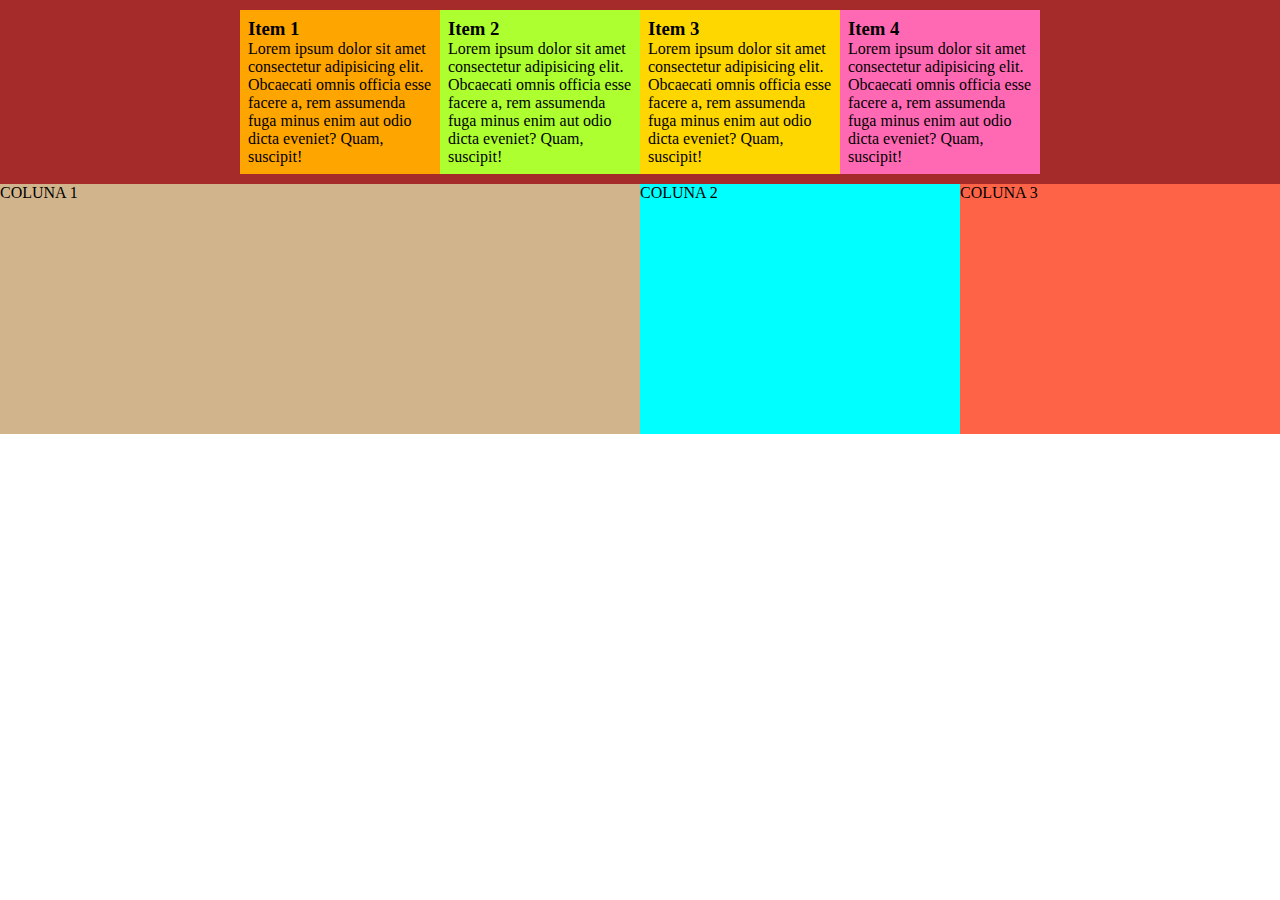
<file: aula-050623/index.html>
<!DOCTYPE html>
<html lang="en">
    <head>
        <meta charset="UTF-8" />
        <meta name="viewport" content="width=device-width, initial-scale=1.0" />
        <title>Estudo Flexbox</title>
        <link rel="stylesheet" href="styles.css" />
    </head>
    <body>
        <div class="container-1">
            <div class="item-1">
                <h3>Item 1</h3>
                Lorem ipsum dolor sit amet consectetur adipisicing elit.
                Obcaecati omnis officia esse facere a, rem assumenda fuga minus
                enim aut odio dicta eveniet? Quam, suscipit!
            </div>
            <div class="item-2">
                <h3>Item 2</h3>
                Lorem ipsum dolor sit amet consectetur adipisicing elit.
                Obcaecati omnis officia esse facere a, rem assumenda fuga minus
                enim aut odio dicta eveniet? Quam, suscipit!
            </div>
            <div class="item-3">
                <h3>Item 3</h3>
                Lorem ipsum dolor sit amet consectetur adipisicing elit.
                Obcaecati omnis officia esse facere a, rem assumenda fuga minus
                enim aut odio dicta eveniet? Quam, suscipit!
            </div>
            <div class="item-4">
                <h3>Item 4</h3>
                Lorem ipsum dolor sit amet consectetur adipisicing elit.
                Obcaecati omnis officia esse facere a, rem assumenda fuga minus
                enim aut odio dicta eveniet? Quam, suscipit!
            </div>
        </div>

        <div class="container-2">
            <div class="coluna-1">COLUNA 1</div>
            <div class="coluna-2">COLUNA 2</div>
            <div class="coluna-3">COLUNA 3 </div>
        </div>
    </body>
</html>
</file>
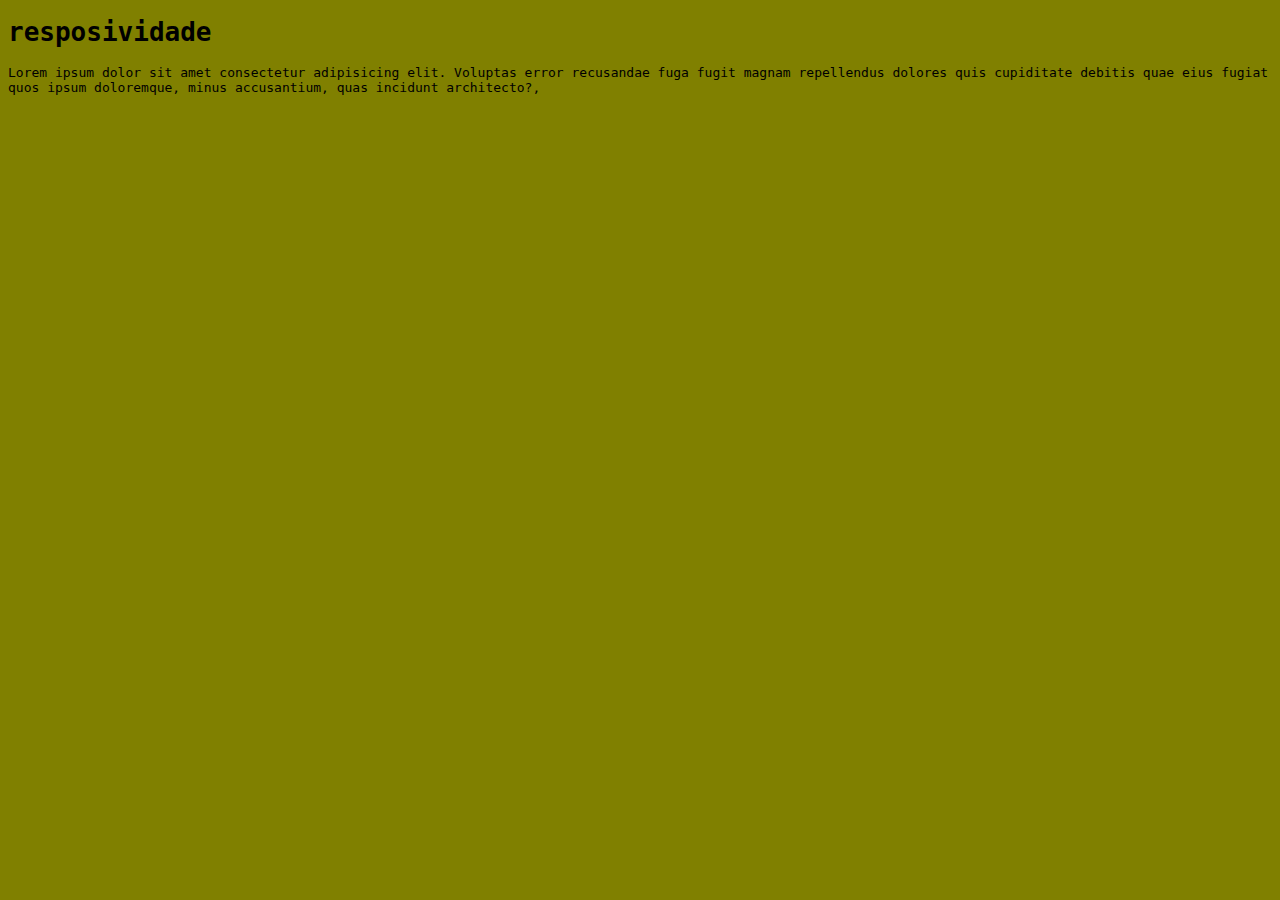
<file: aula-060723/index.html>
<!DOCTYPE html>
<html lang="pt-br">
<head>
    <meta charset="UTF-8">
    <!--Define a largura da pagina nos dispositivos-->
    <meta name="viewport" content="width=device-width, initial-scale=1.0">
    <title>Document</title>
    <link rel="stylesheet" href="../aula-060723/css/styles.css">
</head>
<body>
    <h1>resposividade</h1>
    Lorem ipsum dolor sit amet consectetur adipisicing elit. Voluptas error recusandae fuga fugit magnam repellendus dolores quis cupiditate debitis quae eius fugiat quos ipsum doloremque, minus accusantium, quas incidunt architecto?,
</body>
</html>
</file>
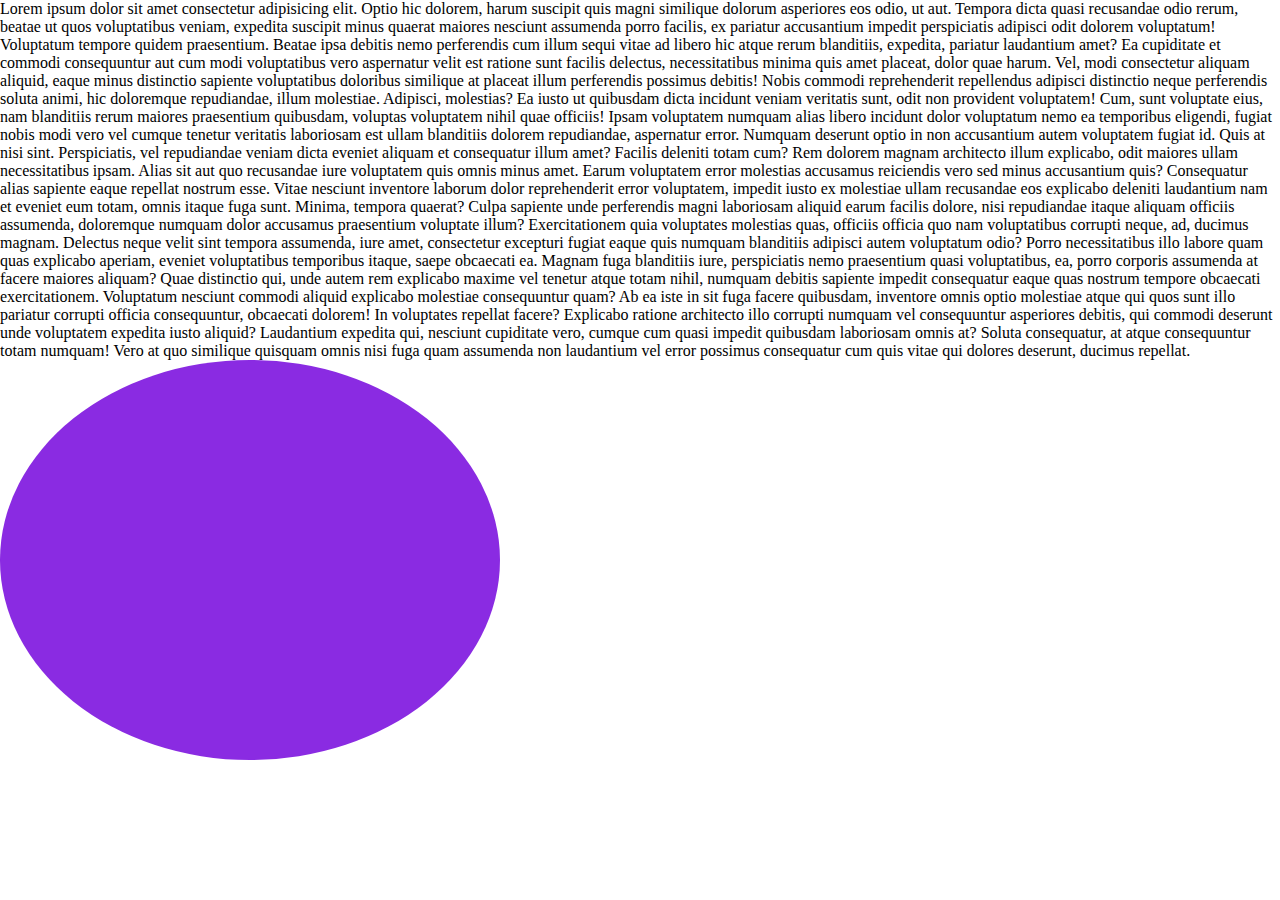
<file: aula-030623/background/index.html>
<!DOCTYPE html>
<html lang="en">
<head>
    <meta charset="UTF-8">
    <meta name="viewport" content="width=device-width, initial-scale=1.0">
    <title>Background</title>
    <link rel="stylesheet" href="./css/styles.css">
</head>
<body>
    <p>
        Lorem ipsum dolor sit amet consectetur adipisicing elit. Optio hic dolorem, harum suscipit quis magni similique dolorum asperiores eos odio, ut aut. Tempora dicta quasi recusandae odio rerum, beatae ut quos voluptatibus veniam, expedita suscipit minus quaerat maiores nesciunt assumenda porro facilis, ex pariatur accusantium impedit perspiciatis adipisci odit dolorem voluptatum! Voluptatum tempore quidem praesentium. Beatae ipsa debitis nemo perferendis cum illum sequi vitae ad libero hic atque rerum blanditiis, expedita, pariatur laudantium amet? Ea cupiditate et commodi consequuntur aut cum modi voluptatibus vero aspernatur velit est ratione sunt facilis delectus, necessitatibus minima quis amet placeat, dolor quae harum. Vel, modi consectetur aliquam aliquid, eaque minus distinctio sapiente voluptatibus doloribus similique at placeat illum perferendis possimus debitis! Nobis commodi reprehenderit repellendus adipisci distinctio neque perferendis soluta animi, hic doloremque repudiandae, illum molestiae. Adipisci, molestias? Ea iusto ut quibusdam dicta incidunt veniam veritatis sunt, odit non provident voluptatem! Cum, sunt voluptate eius, nam blanditiis rerum maiores praesentium quibusdam, voluptas voluptatem nihil quae officiis! Ipsam voluptatem numquam alias libero incidunt dolor voluptatum nemo ea temporibus eligendi, fugiat nobis modi vero vel cumque tenetur veritatis laboriosam est ullam blanditiis dolorem repudiandae, aspernatur error. Numquam deserunt optio in non accusantium autem voluptatem fugiat id. Quis at nisi sint. Perspiciatis, vel repudiandae veniam dicta eveniet aliquam et consequatur illum amet? Facilis deleniti totam cum? Rem dolorem magnam architecto illum explicabo, odit maiores ullam necessitatibus ipsam. Alias sit aut quo recusandae iure voluptatem quis omnis minus amet. Earum voluptatem error molestias accusamus reiciendis vero sed minus accusantium quis? Consequatur alias sapiente eaque repellat nostrum esse. Vitae nesciunt inventore laborum dolor reprehenderit error voluptatem, impedit iusto ex molestiae ullam recusandae eos explicabo deleniti laudantium nam et eveniet eum totam, omnis itaque fuga sunt. Minima, tempora quaerat? Culpa sapiente unde perferendis magni laboriosam aliquid earum facilis dolore, nisi repudiandae itaque aliquam officiis assumenda, doloremque numquam dolor accusamus praesentium voluptate illum? Exercitationem quia voluptates molestias quas, officiis officia quo nam voluptatibus corrupti neque, ad, ducimus magnam. Delectus neque velit sint tempora assumenda, iure amet, consectetur excepturi fugiat eaque quis numquam blanditiis adipisci autem voluptatum odio? Porro necessitatibus illo labore quam quas explicabo aperiam, eveniet voluptatibus temporibus itaque, saepe obcaecati ea. Magnam fuga blanditiis iure, perspiciatis nemo praesentium quasi voluptatibus, ea, porro corporis assumenda at facere maiores aliquam? Quae distinctio qui, unde autem rem explicabo maxime vel tenetur atque totam nihil, numquam debitis sapiente impedit consequatur eaque quas nostrum tempore obcaecati exercitationem. Voluptatum nesciunt commodi aliquid explicabo molestiae consequuntur quam? Ab ea iste in sit fuga facere quibusdam, inventore omnis optio molestiae atque qui quos sunt illo pariatur corrupti officia consequuntur, obcaecati dolorem! In voluptates repellat facere? Explicabo ratione architecto illo corrupti numquam vel consequuntur asperiores debitis, qui commodi deserunt unde voluptatem expedita iusto aliquid? Laudantium expedita qui, nesciunt cupiditate vero, cumque cum quasi impedit quibusdam laboriosam omnis at? Soluta consequatur, at atque consequuntur totam numquam! Vero at quo similique quisquam omnis nisi fuga quam assumenda non laudantium vel error possimus consequatur cum quis vitae qui dolores deserunt, ducimus repellat.
    </p>

    <div class="card"></div>
</body>
</html>
</file>
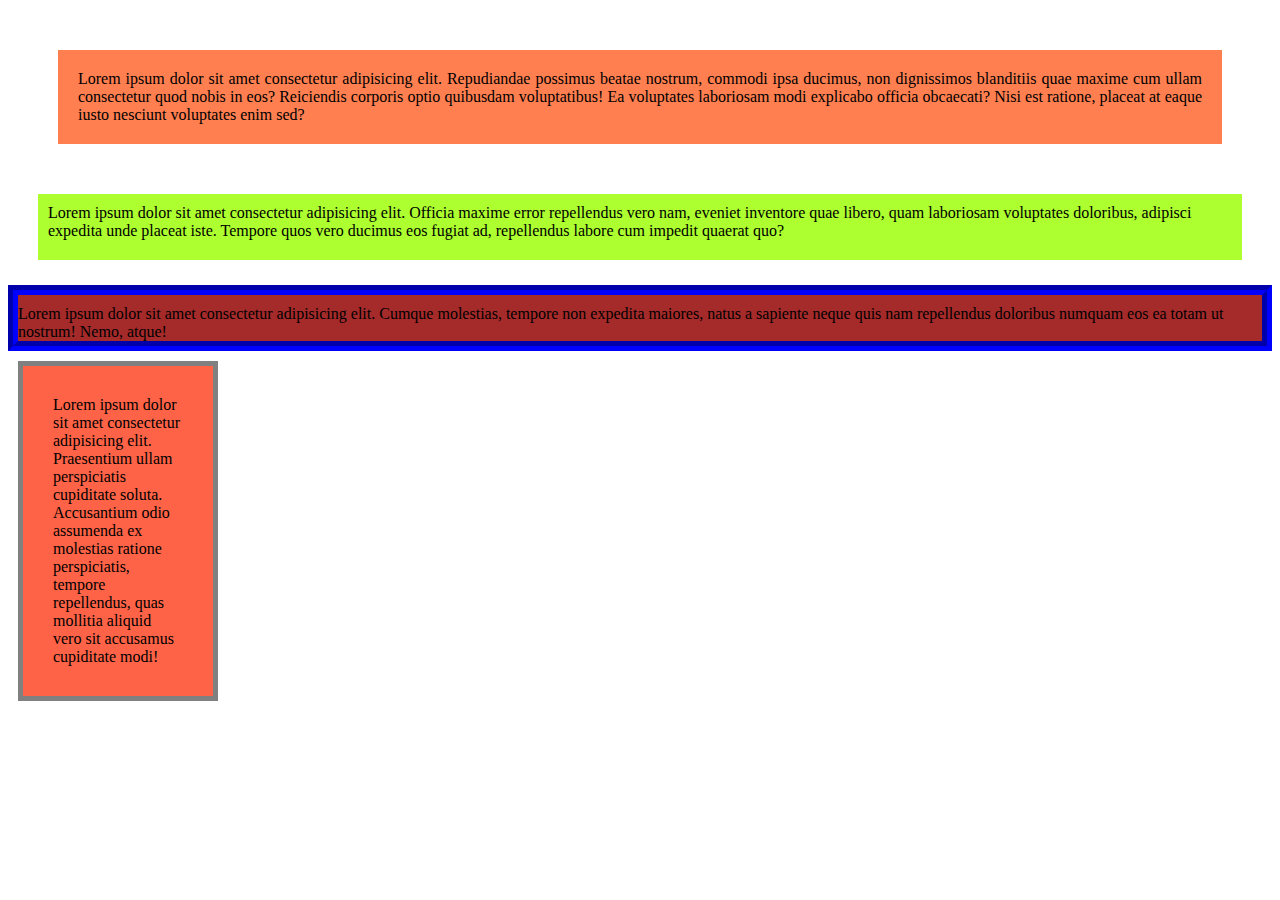
<file: aula-030623/box-model/index.html>
<!DOCTYPE html>
<html lang="en">
<head>
    <meta charset="UTF-8">
    <meta name="viewport" content="width=device-width, initial-scale=1.0">
    <title><Box-Model></Box-Model></title>
    <link rel="stylesheet" href="style.css">
</head>
<body>
    <div class="box1">Lorem ipsum dolor sit amet consectetur adipisicing elit. Repudiandae possimus beatae nostrum, commodi ipsa ducimus, non dignissimos blanditiis quae maxime cum ullam consectetur quod nobis in eos? Reiciendis corporis optio quibusdam voluptatibus! Ea voluptates laboriosam modi explicabo officia obcaecati? Nisi est ratione, placeat at eaque iusto nesciunt voluptates enim sed?
        
    </div>
    <div class="box2">
    Lorem ipsum dolor sit amet consectetur adipisicing elit. Officia maxime error repellendus vero nam, eveniet inventore quae libero, quam laboriosam voluptates doloribus, adipisci expedita unde placeat iste. Tempore quos vero ducimus eos fugiat ad, repellendus labore cum impedit quaerat quo?</div>

    <div class="box3">Lorem ipsum dolor sit amet consectetur adipisicing elit. Cumque molestias, tempore non expedita maiores, natus a sapiente neque quis nam repellendus doloribus numquam eos ea totam ut nostrum! Nemo, atque!</div>

    <div class="box4">Lorem ipsum dolor sit amet consectetur adipisicing elit. Praesentium ullam perspiciatis cupiditate soluta. Accusantium odio assumenda ex molestias ratione perspiciatis, tempore repellendus, quas mollitia aliquid vero sit accusamus cupiditate modi!</div>
</body>
</html>
</file>
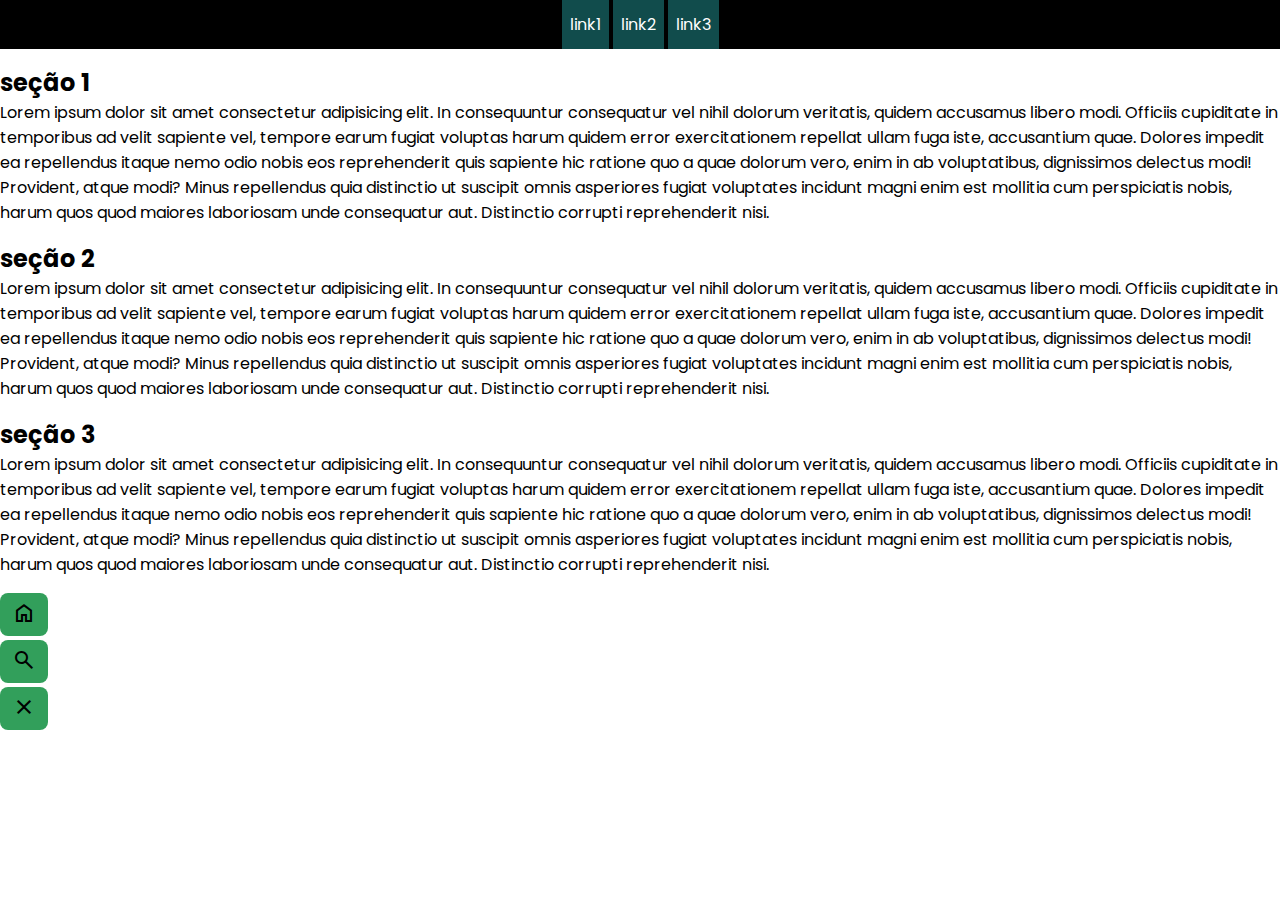
<file: aula-040723/aula1/index.html>
<!DOCTYPE html>
<html lang="en">
<head>
    <meta charset="UTF-8">
    <meta name="viewport" content="width=device-width, initial-scale=1.0">
    <title>Blog</title>
    <link rel="stylesheet" href="style.css">
    <link rel="stylesheet" href="https://fonts.googleapis.com/css2?family=Material+Symbols+Outlined:opsz,wght,FILL,GRAD@48,400,0,0" />
</head>
<body>
    <header>
        <nav class="navegacao">
            <ul>
                <li><a href="#">link1</a></li>
                <li><a href="#">link2</a></li>
                <li><a href="#">link3</a></li>
            </ul>
        </nav>
    </header>
    <section class="blog">
        <h2>seção 1</h2>
        <p>
            Lorem ipsum dolor sit amet consectetur adipisicing elit. In consequuntur consequatur vel nihil dolorum veritatis, quidem accusamus libero modi. Officiis cupiditate in temporibus ad velit sapiente vel, tempore earum fugiat voluptas harum quidem error exercitationem repellat ullam fuga iste, accusantium quae. Dolores impedit ea repellendus itaque nemo odio nobis eos reprehenderit quis sapiente hic ratione quo a quae dolorum vero, enim in ab voluptatibus, dignissimos delectus modi! Provident, atque modi? Minus repellendus quia distinctio ut suscipit omnis asperiores fugiat voluptates incidunt magni enim est mollitia cum perspiciatis nobis, harum quos quod maiores laboriosam unde consequatur aut. Distinctio corrupti reprehenderit nisi.
        </p>
    </section class="blog">
    <section>
        <h2>seção 2</h2>
        <p>
            Lorem ipsum dolor sit amet consectetur adipisicing elit. In consequuntur consequatur vel nihil dolorum veritatis, quidem accusamus libero modi. Officiis cupiditate in temporibus ad velit sapiente vel, tempore earum fugiat voluptas harum quidem error exercitationem repellat ullam fuga iste, accusantium quae. Dolores impedit ea repellendus itaque nemo odio nobis eos reprehenderit quis sapiente hic ratione quo a quae dolorum vero, enim in ab voluptatibus, dignissimos delectus modi! Provident, atque modi? Minus repellendus quia distinctio ut suscipit omnis asperiores fugiat voluptates incidunt magni enim est mollitia cum perspiciatis nobis, harum quos quod maiores laboriosam unde consequatur aut. Distinctio corrupti reprehenderit nisi.
        </p>
    </section>
    <section class="blog">
        <h2>seção 3</h2>
        <p>
            Lorem ipsum dolor sit amet consectetur adipisicing elit. In consequuntur consequatur vel nihil dolorum veritatis, quidem accusamus libero modi. Officiis cupiditate in temporibus ad velit sapiente vel, tempore earum fugiat voluptas harum quidem error exercitationem repellat ullam fuga iste, accusantium quae. Dolores impedit ea repellendus itaque nemo odio nobis eos reprehenderit quis sapiente hic ratione quo a quae dolorum vero, enim in ab voluptatibus, dignissimos delectus modi! Provident, atque modi? Minus repellendus quia distinctio ut suscipit omnis asperiores fugiat voluptates incidunt magni enim est mollitia cum perspiciatis nobis, harum quos quod maiores laboriosam unde consequatur aut. Distinctio corrupti reprehenderit nisi.
        </p>
    </section>
    <div>
        <button class="btn">
            <span class="material-symbols-outlined"> home </span>
        </button>
        <button class="btn"><span class="material-symbols-outlined">
            search
            </span></button>
        <button class="btn"><span class="material-symbols-outlined">
            close
            </span></button>
    </div>
</body>
</html>
</file>
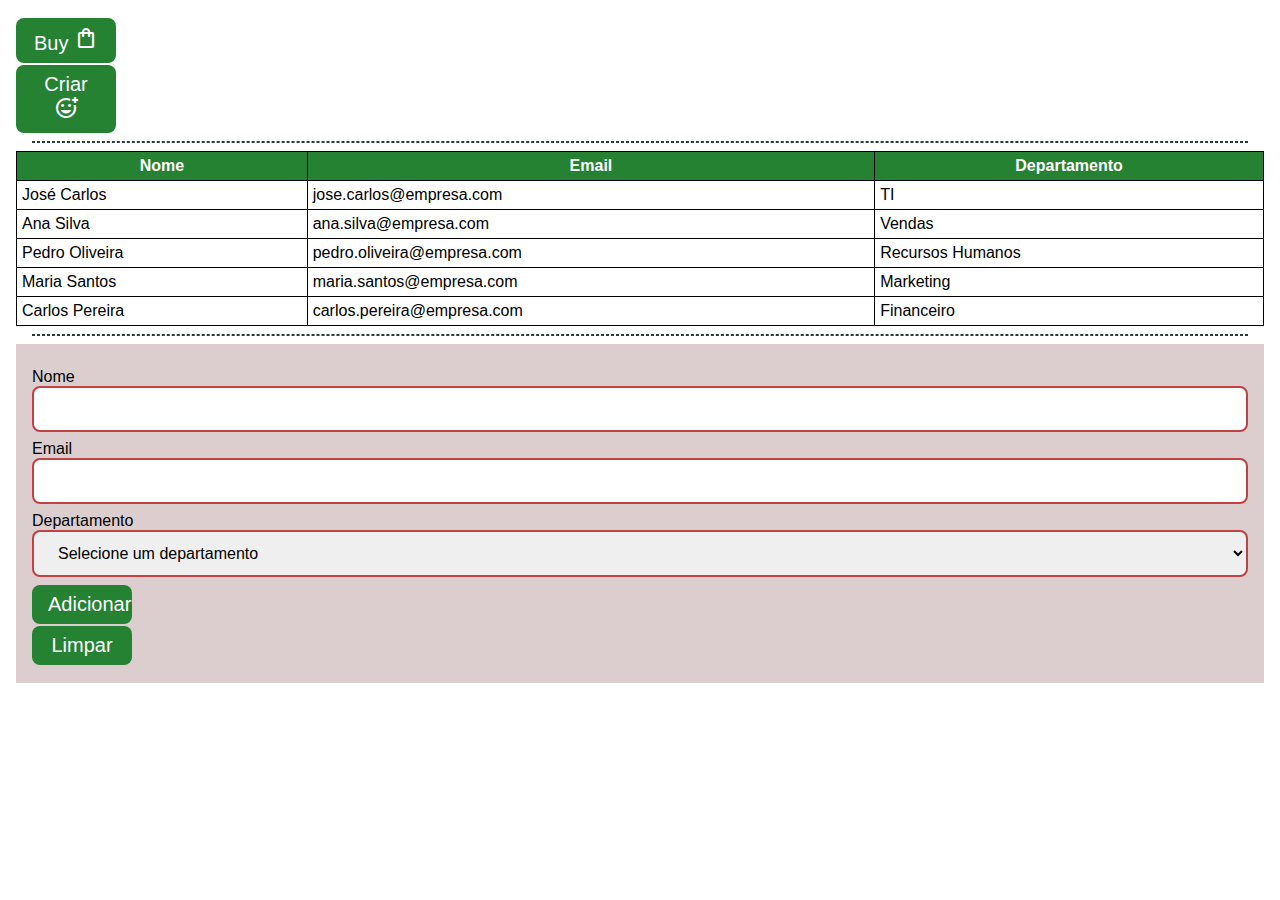
<file: aula-040723/customizacao/index.html>
<!DOCTYPE html>
<html lang="en">
    <head>
        <meta charset="UTF-8" />
        <meta name="viewport" content="width=device-width, initial-scale=1.0" />
        <title>DocumElemennt</title>
        <link rel="stylesheet" href="css/style.css" />
        <link rel="stylesheet" href="https://fonts.googleapis.com/css2?family=Material+Symbols+Outlined:opsz,wght,FILL,GRAD@48,400,0,0">
    </head>
    <body>
        <button class="btn">
            Buy <span class="material-symbols-outlined">shopping_bag</span>
        </button>

        <button class="btn sec">
            Criar <span class="material-symbols-outlined"> add_reaction </span>
        </button>
        <hr />

        <table class="tabela">
            <thead>
                <tr>
                    <th>Nome</th>
                    <th>Email</th>
                    <th>Departamento</th>
                </tr>
            </thead>
            <tbody>
                <tr>
                    <td>José Carlos</td>
                    <td>jose.carlos@empresa.com</td>
                    <td>TI</td>
                </tr>
                <tr>
                    <td>Ana Silva</td>
                    <td>ana.silva@empresa.com</td>
                    <td>Vendas</td>
                </tr>
                <tr>
                    <td>Pedro Oliveira</td>
                    <td>pedro.oliveira@empresa.com</td>
                    <td>Recursos Humanos</td>
                </tr>
                <tr>
                    <td>Maria Santos</td>
                    <td>maria.santos@empresa.com</td>
                    <td>Marketing</td>
                </tr>
                <tr>
                    <td>Carlos Pereira</td>
                    <td>carlos.pereira@empresa.com</td>
                    <td>Financeiro</td>
                </tr>
            </tbody>
        </table>

        <hr />

        <form class="formulario" onsubmit="return false">
            <div class="grupo">
                <label for="campo_nome">Nome</label>
                <input id="campo_nome" type="text" name="nome" required />
            </div>
            <div class="grupo">
                <label for="campo_email">Email</label>
                <input id="campo_email" type="email" name="email" required />
            </div>
            <div class="grupo">
                <label>Departamento</label>
                <select id="campo_dep" required>
                    <option disabled selected value="">
                        Selecione um departamento
                    </option>
                    <option value="TI">TI</option>
                    <option value="Vendas">Vendas</option>
                    <option value="Recursos Humanos">Recursos Humanos</option>
                    <option value="Marketing">Marketing</option>
                    <option value="Financeiro">Financeiro</option>
                </select>
            </div>
            <button class="btn">Adicionar</button>
            <button class="btn" type="reset">Limpar</button>
        </form>
    </body>
</html>
</file>
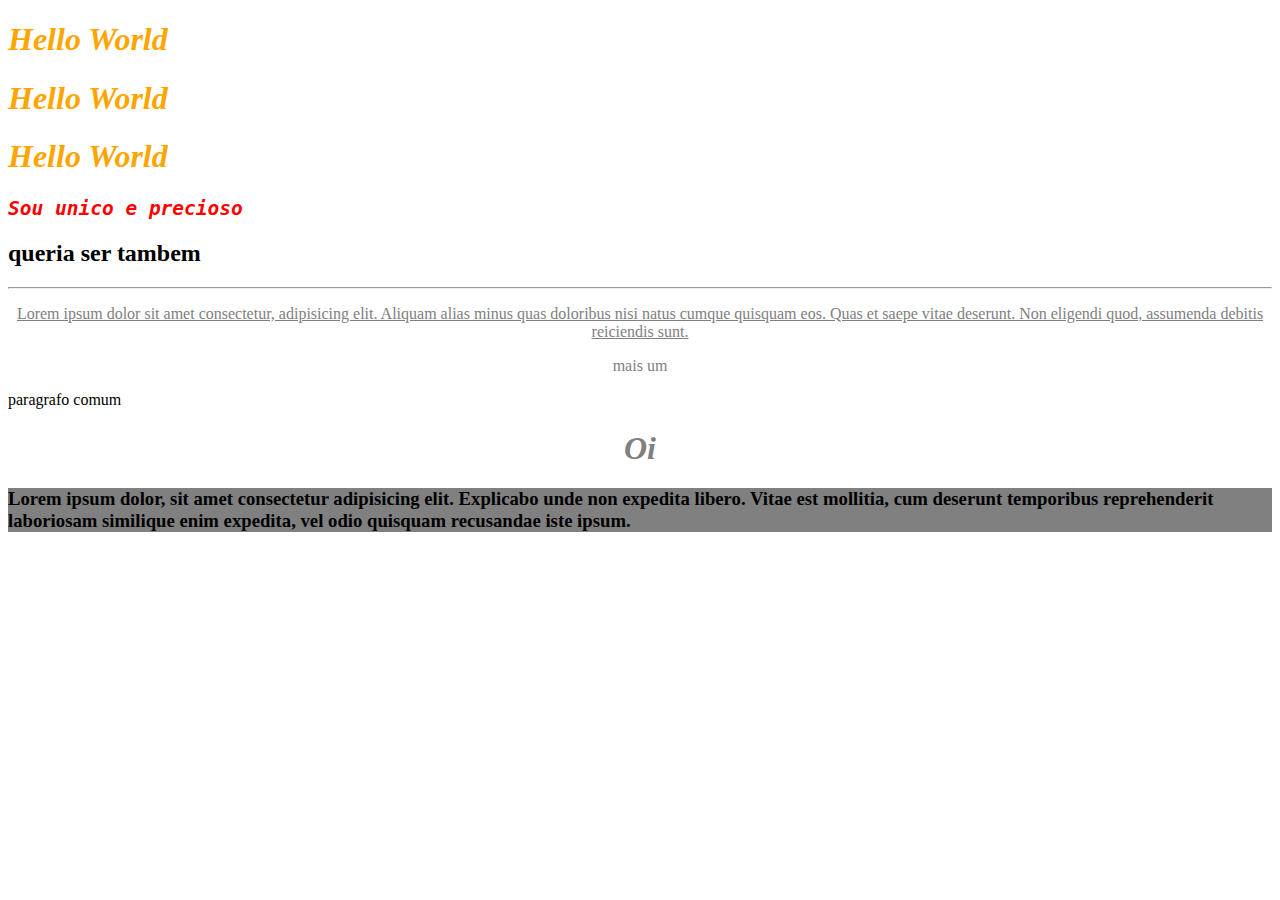
<file: aula-290623/seletores-basicos/index.html>
<!DOCTYPE html>
<html lang="en">
<head>
    <meta charset="UTF-8">
    <meta name="viewport" content="width=device-width, initial-scale=1.0">
    <title>Seletores Basicos</title>
    <link rel="stylesheet" href="style.css">
</head>
<body>
    <h1>Hello World</h1>
    <h1>Hello World</h1>
    <h1>Hello World</h1>
    <h2 id="elemento1">Sou unico e precioso</h2>
    <h2>queria ser tambem</h2>

    <hr>

    <p class="paragrafo sublinhado">Lorem ipsum dolor sit amet consectetur, adipisicing elit. Aliquam alias minus quas doloribus nisi natus cumque quisquam eos. Quas et saepe vitae deserunt. Non eligendi quod, assumenda debitis reiciendis sunt.</p>

    <p class="paragrafo">mais um</p>

    <p>paragrafo comum</p>

    <h1 class="paragrafo">Oi</h1>

    <h3 class="secao">Lorem ipsum dolor, sit amet consectetur adipisicing elit. Explicabo unde non expedita libero. Vitae est mollitia, cum deserunt temporibus reprehenderit laboriosam similique enim expedita, vel odio quisquam recusandae iste ipsum.</h3>
</body>
</html>
</file>
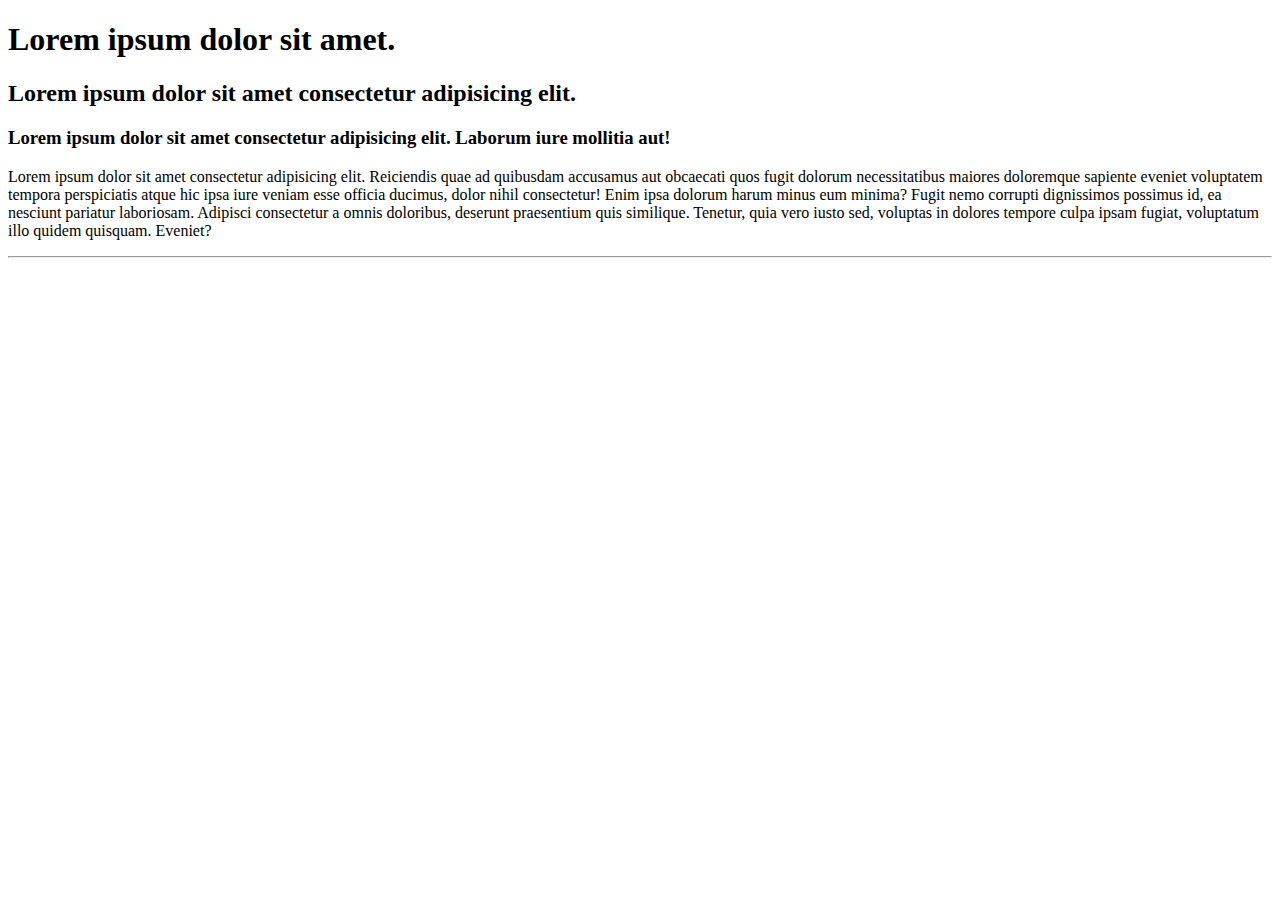
<file: aula-300623/aula-300623(2)/index.html>
<!DOCTYPE html>
<html lang="en">
<head>
    <meta charset="UTF-8">
    <meta name="viewport" content="width=device-width, initial-scale=1.0">
    <title>Document</title>
</head>
<body>
    <div class="container">
        <h1 class="container h1">Lorem ipsum dolor sit amet.</h1>
        <h2>Lorem ipsum dolor sit amet consectetur adipisicing elit.</h2>
        <h3>
        Lorem ipsum dolor sit amet consectetur adipisicing elit. Laborum iure
        mollitia aut!
        </h3>
        <p>
        Lorem ipsum dolor sit amet consectetur adipisicing elit. Reiciendis quae
        ad quibusdam accusamus aut obcaecati quos fugit dolorum necessitatibus
        maiores doloremque sapiente eveniet voluptatem tempora perspiciatis
        atque hic ipsa iure veniam esse officia ducimus, dolor nihil
        consectetur! Enim ipsa dolorum harum minus eum minima? Fugit nemo
        corrupti dignissimos possimus id, ea nesciunt pariatur laboriosam.
        Adipisci consectetur a omnis doloribus, deserunt praesentium quis
        similique. Tenetur, quia vero iusto sed, voluptas in dolores tempore
        culpa ipsam fugiat, voluptatum illo quidem quisquam. Eveniet? <br> <hr>

        
        </p>
    </div>
</body>
</html>
</file>
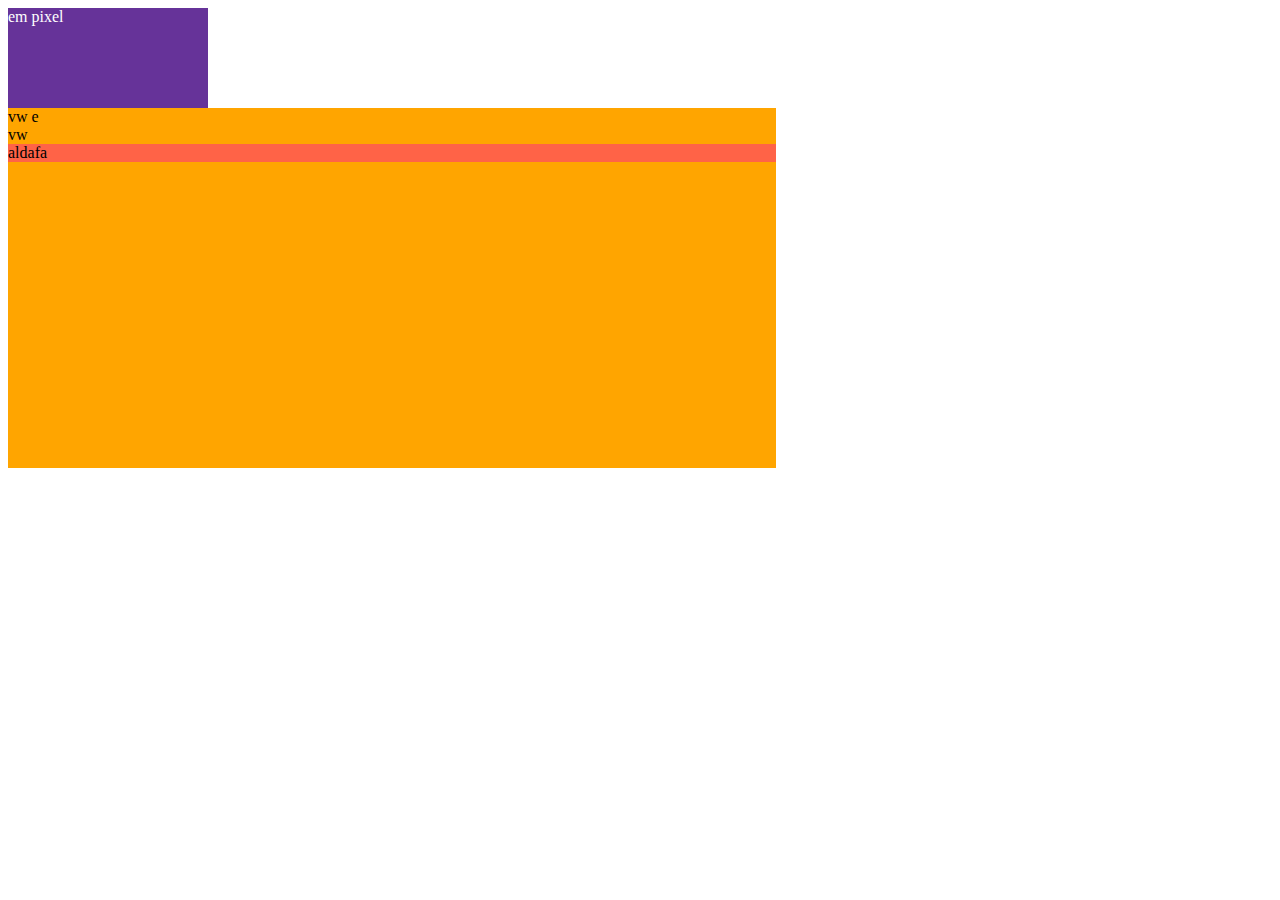
<file: aula-300623/cores-Unidades/index.html>
<!DOCTYPE html>
<html lang="en">
<head>
    <meta charset="UTF-8">
    <meta name="viewport" content="width=device-width, initial-scale=1.0">
    <title>Document</title>
    <link rel="stylesheet" href="css/styles.css">
</head>
<body>
    <div class="quadrado1">em pixel</div>
    <div class="quadrado2">vw e <br>vw
        <div class="quadrado3">aldafa</div>
    </div>
</body>
</html>
</file>
<file: aula-050623/styles.css>
*{
    box-sizing: border-box;
    margin: 0;
    padding: 0;
}

.container-1{
    background-color: brown;
    display: flex; /* ativa o flexbox*/
    padding: 10px;
    /* row, column*/
    flex-direction: row;
    /*nowrap, wrap = indica se pode quebrar a linha se não houver espaço*/
    flex-wrap: wrap ;
    /*flex-flow: row wrap; atalho para flex-direction e flex-wrap*/
    /*start, end, center, space-between, space-around, space-evenly*/
    justify-content: center;
}

.item-1 {
    background-color: orange;
}

.item-2 {
    background-color: greenyellow;
}

.item-3{
    background-color: gold;
    align-self: flex-end;
}

.item-4{
    background-color: hotpink;
}

.item-1,
.item-2,
.item-3,
.item-4{
    width: 200px;
    padding: 8px;
}


.container-2{
    background-color: chocolate;
    height: 250px;
    display: flex;
}

.coluna-1{
    background-color: tan;
    flex: 2;
    
}

.coluna-2 {
    background-color: aqua;
    flex: 1;
}

.coluna-3{
    background-color: tomato;
    flex: 1;
}
</file>
<file: aula-060723/css/styles.css>
/*
Media queries = regras especiais (pode ser aplicada ou não)

@media condicao {
//estilos a serem aplicados caso a condição seja verdadeira
}

*/

body{
    background-color: teal;
    font-family: monospace;
}
/*proporção para celular*/
@media screen  and(max-width: 767px) {
    body {
        background-color: red;  
    }
    
}

@media screen  and (min-width: 768px) and (max-width: 1023px){
    body {
        background-color: olive;  
    }
    
}   

@media screen  and (min-width: 1024px){
    body {
        background-color: olive;  
    }
    
}
</file>
<file: aula-030623/background/css/styles.css>
* {
    box-sizing: border-box;
    margin: 0;
}
body{
    background-image: url("https://soulcodeacademy.org/assets/images/logo/light-logo.png");
    /* no-repeat repeat-x repeat-y*/
    background-repeat: repeat-x;
    background-position: top;
    background-size: 300px;
}

.card {
    width: 500px;
    height: 400px;
    background-color: blueviolet;
    border-radius: 100%;
    background-image: url("https://this-person-does-not-exist.com/img/avatar-gen11c8c739e6b286b58b1e1d649d6aa634.jpg");
    background-repeat: no-repeat;
    background-position: center;
    background-size: cover;
}
</file>
<file: aula-030623/box-model/style.css>
/*
Box Model = podemos configurar a aparencia da caixa dos elementos
padding = preencimento
margin = espaçamento externo
border = contorno

*/
.box1 {
    background-color: coral;
    text-align: justify;
    padding: 20px; /* preencimento em todos os lados */
    margin: 50px;
}

.box2{
    background-color: greenyellow;
    /* TOP RIGHT BOTTOM LEFT - sentido horário*/
    padding: 10px 15px 20px 10px;
   /* margin: 30px 10px 10px; */
    /*VERTICAL HORIZONTAL*/
    margin: 25px 30px;
}

.box3{
    background-color: brown;
    /* solid dashed dotted*/
    /* border-style: dashed
    border-color: blue*/
    border: 10px groove blue;
    padding-top: 10px;
}

.box4{
    background-color: tomato;
    margin: 10px;
    padding: 30px;
    border: 5px solid grey;
    width: 200px;
    /*indica ao css para levar em conta nos 200px a borda do padding*/
    box-sizing: border-box;
}
</file>
<file: aula-040723/aula1/style.css>
@import url('https://fonts.googleapis.com/css2?family=Poppins:ital,wght@0,100;0,200;1,100;1,200&display=swap');

* {
    box-sizing: border-box;
    margin: 0;
    padding: 0;
}

html {
    font-family: "Poppins", sans-serif;
}

body{
    background-image: url(https://images.unsplash.com/photo-1604147706283-d7119b5b822c?ixlib=rb-4.0.3&ixid=M3wxMjA3fDB8MHxwaG90by1wYWdlfHx8fGVufDB8fHx8fA%3D%3D&auto=format&fit=crop&w=687&q=80);
}

main{
    padding: 16px 32px;
}

.blog{
    margin: 16px 0px;
}

.btn{
    background-color: #329f5b;
    border: 0;
    padding: 8px 12px;
    margin: 4px 0;
    border-radius: 8px;
    cursor: pointer;
    display: block;
}

.btn:hover {
    background-color: aquamarine;
    color: white;
}

.material-symbols-outlined{
    font-size: 14px;
}

.navegacao ul {
    background-color: black;
    text-align: center;
}

.navegacao li{
    background-color: rgb(17, 76, 76);
    display: inline-block;
}

.navegacao a{
    color: white;
    text-decoration: none;
    display: inline-block;
    padding: 12px 8px;
}

.navegacao a:hover{
    color: #329f5b;
}
</file>
<file: aula-040723/customizacao/css/style.css>
*{
    box-sizing: border-box;
    margin: 0;
    padding: 0;
}

html {
    font-family: Arial,  sans-serif;
    /* criar dentro do elemento raiz*/
    --cor-primaria: #248232;
    --cor-secundaria: #2d3a3a;
}

body {
    padding: 16px;
}

.btn {
    border: 0;
    display: block;
    /* referencia a variavel definida na raiz*/
    background-color: var(--cor-primaria);
    color: white;
    margin: 2px 0;
    padding: 8px 16px;
    border-radius: 8px;
    font-size: 20px;
    width: 100px;
}

.btn:hover {
    background-color: var(--cor-secundaria);
}

hr {
    border: 0.5px dashed var(--cor-secundaria);
    margin: 8px 16px;
}

.tabela{
    width: 100%;
    border-collapse: collapse;
}

.tabela td,
.tabela th {
    border: 1px solid #000000;
    padding: 5px;
}

.tabela th{
    background-color: var(--cor-primaria);
    color: white;
}

.formulario {
    background-color: #dccece;
    padding: 16px;
}

.formulario input,
.formulario select{
    width: 100%;
    border: 2px solid #c04242;
    padding: 12px 20px;
    border-radius: 8px;
    font-size: 16px;
}

.grupo{
    margin-top: 8px;
    margin-bottom: 8px;
}
</file>
<file: aula-290623/seletores-basicos/style.css>
/* 
Seletores = recursos do CSS, para selecionar conjuntos de elementos de uma página HTML.

- seletor de elemento (nome da tag)
- id (#meuId)
- classe (.minhaClasse)

*/

/* Seletor de elemento*/

h1 {
    /*qualquer <h1> sera afetado*/
    color: orange;
    font-style: italic;
}

/* seletor por id */
#elemento1 {
    /* só aplica a um unico elemento */
    color: red;
    font-weight: bold;
    font-style: italic;
    font-family: monospace;
}

.paragrafo{
    text-align: center;
    color: grey;
}

.sublinhado{
    text-decoration: underline;
}

.secao {
    background-color: grey;
}
</file>
<file: aula-300623/cores-Unidades/css/styles.css>
.red1,.red2,.red3 {
    width: 200px;
    height: 200px;
}

.red1 {
    background-color: red;
}

.red2{
    background-color: #f00;
}

.red3{
    background-color: rgba(255,0, 0, 1);
}

/*
Unidades de medida
- Absolutas: px, cm, pt, etc;
- Relativas: 
    vh (viewport height),
    vw (viewport width),
    em (baseado no pai),
    rem(baseado no elemento raiz),
    % (baseado na pai),
*/
/*px = será o mesmo independente*/
.quadrado1 {
    width: 200px;
    height: 100px;
    background-color: rebeccapurple;
    color: white;
}
/*vw e vw = em relação a viewport*/
.quadrado2 {
    width: 60vw;
    height: 40vh;
    background-color: orange;
}

/* % = em relaçao ao elemento pai*/
.quadrado3 {
    background-color: tomato;
}
</file>
